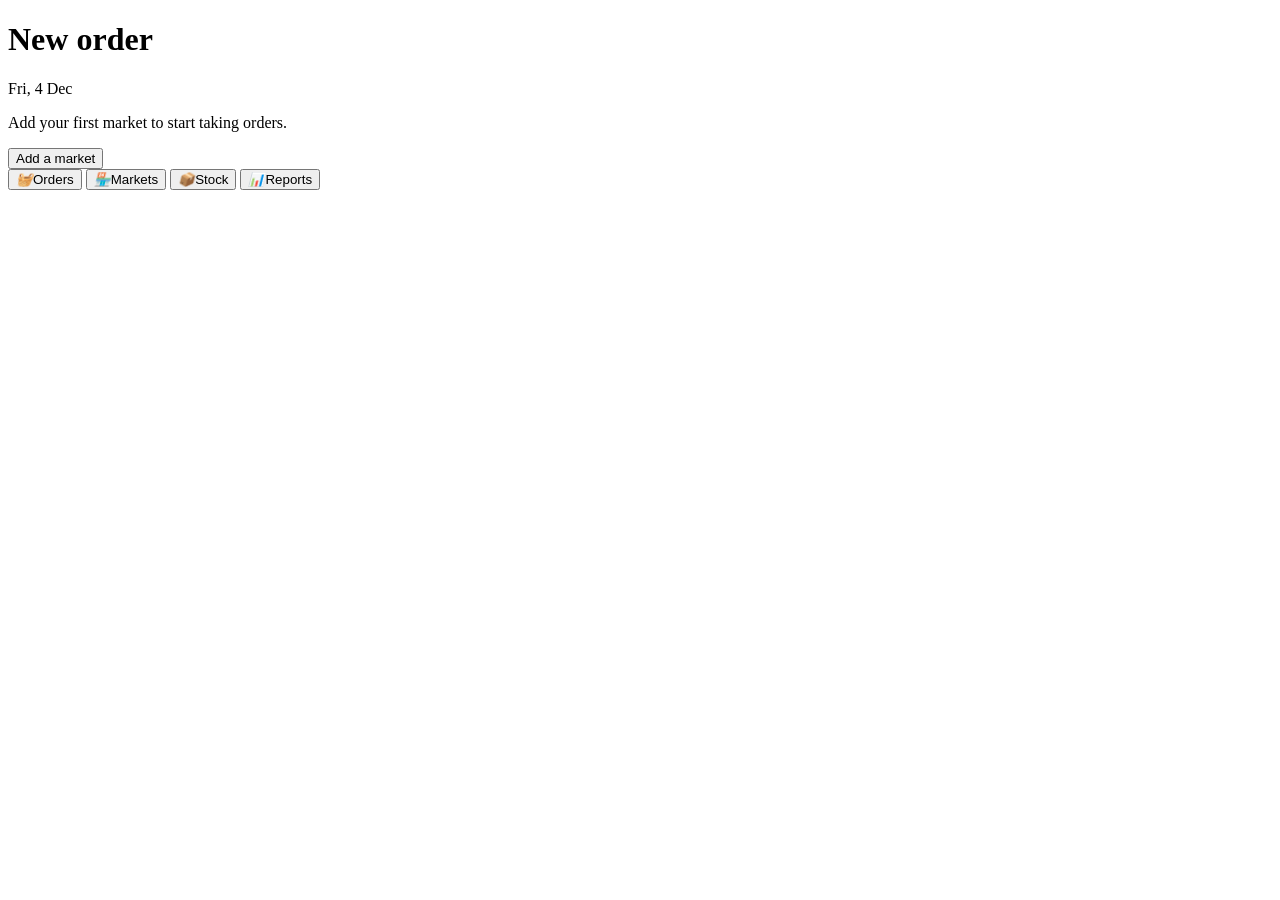
<file: index.html>
<!DOCTYPE html>
<html lang="en">
<head>
<meta charset="utf-8">
<meta name="viewport" content="width=device-width,initial-scale=1,viewport-fit=cover">
<meta name="theme-color" content="#12110e">
<title>Fleyka – Egg Delivery & Debts</title>
<link rel="preconnect" href="https://fonts.googleapis.com">
<link rel="preconnect" href="https://fonts.gstatic.com" crossorigin>
<link href="https://fonts.googleapis.com/css2?family=Plus+Jakarta+Sans:wght@500;700;800&display=swap" rel="stylesheet">
<link rel="stylesheet" href="style.css">
</head>
<body>
<header><h1 id="title"></h1><span id="date"></span></header>
<main id="app"></main>
<nav>
  <button data-v="orders"><i>🧺</i>Orders</button>
  <button data-v="markets"><i>🏪</i>Markets</button>
  <button data-v="stock"><i>📦</i>Stock</button>
  <button data-v="reports"><i>📊</i>Reports</button>
</nav>
<div id="modal" hidden></div>
<div id="toast" role="status"></div>
<script src="script.js"></script>
</body>
</html>
</file>
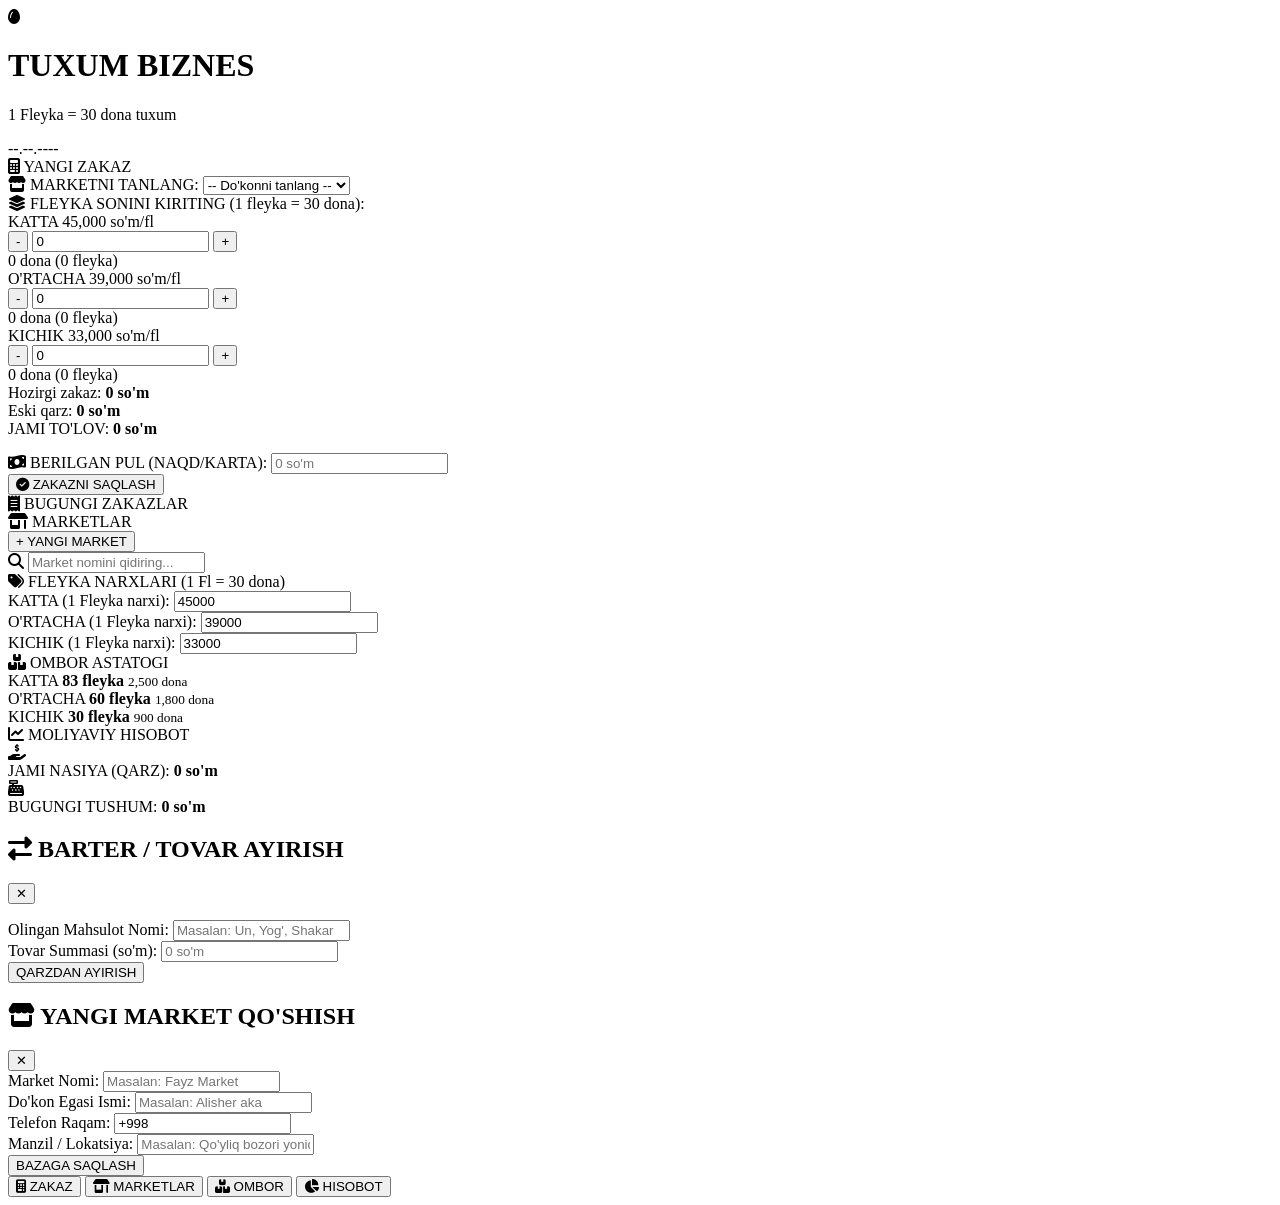
<file: gemini-code-1793297159940.html>
<!DOCTYPE html>
<html lang="uz">
<head>
    <meta charset="UTF-8">
    <meta name="viewport" content="width=device-width, initial-scale=1.0, maximum-scale=1.0, user-scalable=no">
    <title>Tuxum Biznes — Fleyka Hisoblagich</title>
    <link rel="preconnect" href="https://fonts.googleapis.com">
    <link rel="preconnect" href="https://fonts.gstatic.com" crossorigin>
    <link href="https://fonts.googleapis.com/css2?family=Plus+Jakarta+Sans:wght@600;700;800;900&display=swap" rel="stylesheet">
    <link rel="stylesheet" href="https://cdnjs.cloudflare.com/ajax/libs/font-awesome/6.4.0/css/all.min.css">
    <link rel="stylesheet" href="style.css">
</head>
<body>

    <!-- Yuqori panel -->
    <header class="top-header">
        <div class="brand">
            <i class="fa-solid fa-egg logo-icon"></i>
            <div>
                <h1 class="brand-title">TUXUM BIZNES</h1>
                <p class="brand-sub">1 Fleyka = 30 dona tuxum</p>
            </div>
        </div>
        <div class="today-badge" id="today-date">--.--.----</div>
    </header>

    <main class="main-container">

        <!-- TAB 1: ZAKAZ VA KALKULYATOR -->
        <section id="tab-orders" class="tab-content active">
            
            <div class="card calc-card">
                <div class="card-title-lg">
                    <i class="fa-solid fa-calculator"></i> YANGI ZAKAZ
                </div>

                <!-- Market Tanlash -->
                <div class="form-group-lg">
                    <label><i class="fa-solid fa-store"></i> MARKETNI TANLANG:</label>
                    <select id="order-market" onchange="calculateOrder()">
                        <option value="">-- Do'konni tanlang --</option>
                    </select>
                </div>

                <!-- 3 Tur Tuxum - Fleykada Kiritish -->
                <div class="fleyka-section-title">
                    <i class="fa-solid fa-layer-group"></i> FLEYKA SONINI KIRITING (1 fleyka = 30 dona):
                </div>

                <div class="egg-grid-lg">
                    
                    <!-- Katta Tuxum -->
                    <div class="egg-card katta-border">
                        <div class="egg-type-header">
                            <span class="type-name">KATTA</span>
                            <span class="type-price" id="disp-price-katta">45,000 so'm/fl</span>
                        </div>
                        <div class="counter-box">
                            <button class="cnt-btn minus" onclick="changeQty('qty-katta', -1)">-</button>
                            <input type="number" id="qty-katta" value="0" min="0" oninput="calculateOrder()">
                            <button class="cnt-btn plus" onclick="changeQty('qty-katta', 1)">+</button>
                        </div>
                        <div class="fleyka-calc-info" id="info-katta">0 dona (0 fleyka)</div>
                    </div>

                    <!-- O'rtacha Tuxum -->
                    <div class="egg-card ortacha-border">
                        <div class="egg-type-header">
                            <span class="type-name">O'RTACHA</span>
                            <span class="type-price" id="disp-price-ortacha">39,000 so'm/fl</span>
                        </div>
                        <div class="counter-box">
                            <button class="cnt-btn minus" onclick="changeQty('qty-ortacha', -1)">-</button>
                            <input type="number" id="qty-ortacha" value="0" min="0" oninput="calculateOrder()">
                            <button class="cnt-btn plus" onclick="changeQty('qty-ortacha', 1)">+</button>
                        </div>
                        <div class="fleyka-calc-info" id="info-ortacha">0 dona (0 fleyka)</div>
                    </div>

                    <!-- Kichik Tuxum -->
                    <div class="egg-card kichik-border">
                        <div class="egg-type-header">
                            <span class="type-name">KICHIK</span>
                            <span class="type-price" id="disp-price-kichik">33,000 so'm/fl</span>
                        </div>
                        <div class="counter-box">
                            <button class="cnt-btn minus" onclick="changeQty('qty-kichik', -1)">-</button>
                            <input type="number" id="qty-kichik" value="0" min="0" oninput="calculateOrder()">
                            <button class="cnt-btn plus" onclick="changeQty('qty-kichik', 1)">+</button>
                        </div>
                        <div class="fleyka-calc-info" id="info-kichik">0 dona (0 fleyka)</div>
                    </div>

                </div>

                <!-- Natija va Hisob-kitob -->
                <div class="total-summary-box">
                    <div class="sum-row">
                        <span>Hozirgi zakaz:</span>
                        <strong id="res-current">0 so'm</strong>
                    </div>
                    <div class="sum-row debt-color">
                        <span>Eski qarz:</span>
                        <strong id="res-debt">0 so'm</strong>
                    </div>
                    <div class="sum-divider"></div>
                    <div class="sum-row total-color">
                        <span>JAMI TO'LOV:</span>
                        <strong id="res-total">0 so'm</strong>
                    </div>
                </div>

                <!-- Berilgan Pul -->
                <div class="form-group-lg" style="margin-top: 15px;">
                    <label><i class="fa-solid fa-money-bill-wave"></i> BERILGAN PUL (NAQD/KARTA):</label>
                    <input type="number" id="paid-amount" placeholder="0 so'm" oninput="calculateOrder()">
                </div>

                <button class="big-submit-btn" onclick="saveOrder()">
                    <i class="fa-solid fa-circle-check"></i> ZAKAZNI SAQLASH
                </button>
            </div>

            <!-- Bugungi zakazlar -->
            <div class="card">
                <div class="card-title-lg">
                    <i class="fa-solid fa-receipt"></i> BUGUNGI ZAKAZLAR
                </div>
                <div id="today-orders-list"></div>
            </div>

        </section>

        <!-- TAB 2: MARKETLAR BAZASI -->
        <section id="tab-markets" class="tab-content">
            <div class="card">
                <div class="market-top-bar">
                    <div class="card-title-lg"><i class="fa-solid fa-shop"></i> MARKETLAR</div>
                    <button class="add-market-btn" onclick="openAddMarketModal()">+ YANGI MARKET</button>
                </div>
                <div class="search-input-wrap">
                    <i class="fa-solid fa-magnifying-glass"></i>
                    <input type="text" id="search-market" placeholder="Market nomini qidiring..." oninput="renderMarkets()">
                </div>
            </div>

            <div id="markets-list" class="markets-container"></div>
        </section>

        <!-- TAB 3: OMBOR VA NARXLAR -->
        <section id="tab-stock" class="tab-content">
            <div class="card">
                <div class="card-title-lg"><i class="fa-solid fa-tags"></i> FLEYKA NARXLARI (1 Fl = 30 dona)</div>
                
                <div class="price-edit-grid">
                    <div class="form-group-lg">
                        <label>KATTA (1 Fleyka narxi):</label>
                        <input type="number" id="price-katta" value="45000" onchange="updatePrices()">
                    </div>
                    <div class="form-group-lg">
                        <label>O'RTACHA (1 Fleyka narxi):</label>
                        <input type="number" id="price-ortacha" value="39000" onchange="updatePrices()">
                    </div>
                    <div class="form-group-lg">
                        <label>KICHIK (1 Fleyka narxi):</label>
                        <input type="number" id="price-kichik" value="33000" onchange="updatePrices()">
                    </div>
                </div>
            </div>

            <div class="card">
                <div class="card-title-lg"><i class="fa-solid fa-boxes-stacked"></i> OMBOR ASTATOGI</div>
                <div class="stock-grid-lg">
                    <div class="stock-box-lg">
                        <span class="st-title">KATTA</span>
                        <strong class="st-val" id="stock-katta-fl">83 fleyka</strong>
                        <small class="st-sub" id="stock-katta-dona">2,500 dona</small>
                    </div>
                    <div class="stock-box-lg">
                        <span class="st-title">O'RTACHA</span>
                        <strong class="st-val" id="stock-ortacha-fl">60 fleyka</strong>
                        <small class="st-sub" id="stock-ortacha-dona">1,800 dona</small>
                    </div>
                    <div class="stock-box-lg">
                        <span class="st-title">KICHIK</span>
                        <strong class="st-val" id="stock-kichik-fl">30 fleyka</strong>
                        <small class="st-sub" id="stock-kichik-dona">900 dona</small>
                    </div>
                </div>
            </div>
        </section>

        <!-- TAB 4: HISOBOT -->
        <section id="tab-stats" class="tab-content">
            <div class="card">
                <div class="card-title-lg"><i class="fa-solid fa-chart-line"></i> MOLIYAVIY HISOBOT</div>
                <div class="stats-grid-lg">
                    <div class="stat-card-lg debt-bg">
                        <i class="fa-solid fa-hand-holding-dollar stat-icon"></i>
                        <div>
                            <span>JAMI NASIYA (QARZ):</span>
                            <strong id="total-debt">0 so'm</strong>
                        </div>
                    </div>
                    <div class="stat-card-lg sales-bg">
                        <i class="fa-solid fa-cash-register stat-icon"></i>
                        <div>
                            <span>BUGUNGI TUSHUM:</span>
                            <strong id="today-sales">0 so'm</strong>
                        </div>
                    </div>
                </div>
            </div>
        </section>

    </main>

    <!-- Barter Modal -->
    <div id="barter-modal" class="modal-bg">
        <div class="modal-box">
            <div class="modal-head">
                <h2><i class="fa-solid fa-right-left"></i> BARTER / TOVAR AYIRISH</h2>
                <button class="close-btn" onclick="closeBarterModal()">✕</button>
            </div>
            <p id="barter-market-name" class="modal-subtext"></p>
            <div class="form-group-lg">
                <label>Olingan Mahsulot Nomi:</label>
                <input type="text" id="barter-item" placeholder="Masalan: Un, Yog', Shakar">
            </div>
            <div class="form-group-lg">
                <label>Tovar Summasi (so'm):</label>
                <input type="number" id="barter-amount" placeholder="0 so'm">
            </div>
            <button class="big-submit-btn warning-btn" onclick="applyBarter()">
                QARZDAN AYIRISH
            </button>
        </div>
    </div>

    <!-- Yangi Market Modal -->
    <div id="add-market-modal" class="modal-bg">
        <div class="modal-box">
            <div class="modal-head">
                <h2><i class="fa-solid fa-store"></i> YANGI MARKET QO'SHISH</h2>
                <button class="close-btn" onclick="closeAddMarketModal()">✕</button>
            </div>
            <div class="form-group-lg">
                <label>Market Nomi:</label>
                <input type="text" id="new-name" placeholder="Masalan: Fayz Market">
            </div>
            <div class="form-group-lg">
                <label>Do'kon Egasi Ismi:</label>
                <input type="text" id="new-owner" placeholder="Masalan: Alisher aka">
            </div>
            <div class="form-group-lg">
                <label>Telefon Raqam:</label>
                <input type="text" id="new-phone" value="+998">
            </div>
            <div class="form-group-lg">
                <label>Manzil / Lokatsiya:</label>
                <input type="text" id="new-location" placeholder="Masalan: Qo'yliq bozori yonida">
            </div>
            <button class="big-submit-btn" onclick="saveNewMarket()">
                BAZAGA SAQLASH
            </button>
        </div>
    </div>

    <!-- Pastki Navigatsiya -->
    <nav class="bottom-bar">
        <button class="nav-btn-lg active" onclick="switchTab('orders', this)">
            <i class="fa-solid fa-calculator"></i>
            <span>ZAKAZ</span>
        </button>
        <button class="nav-btn-lg" onclick="switchTab('markets', this)">
            <i class="fa-solid fa-shop"></i>
            <span>MARKETLAR</span>
        </button>
        <button class="nav-btn-lg" onclick="switchTab('stock', this)">
            <i class="fa-solid fa-boxes-stacked"></i>
            <span>OMBOR</span>
        </button>
        <button class="nav-btn-lg" onclick="switchTab('stats', this)">
            <i class="fa-solid fa-chart-pie"></i>
            <span>HISOBOT</span>
        </button>
    </nav>

    <script src="script.js"></script>
</body>
</html>
</file>
<file: style.css>
<!DOCTYPE html>
<html lang="en">
<head>
<meta charset="utf-8">
<meta name="viewport" content="width=device-width,initial-scale=1,viewport-fit=cover">
<meta name="theme-color" content="#12110e">
<title>Fleyka – Egg Delivery & Debts</title>
<link rel="preconnect" href="https://fonts.googleapis.com">
<link rel="preconnect" href="https://fonts.gstatic.com" crossorigin>
<link href="https://fonts.googleapis.com/css2?family=Plus+Jakarta+Sans:wght@500;700;800&display=swap" rel="stylesheet">
<link rel="stylesheet" href="style.css">
</head>
<body>
<header><h1 id="title"></h1><span id="date"></span></header>
<main id="app"></main>
<nav>
  <button data-v="orders"><i>🧺</i>Orders</button>
  <button data-v="markets"><i>🏪</i>Markets</button>
  <button data-v="stock"><i>📦</i>Stock</button>
  <button data-v="reports"><i>📊</i>Reports</button>
</nav>
<div id="modal" hidden></div>
<div id="toast" role="status"></div>
<script src="script.js"></script>
</body>
</html>
</file>
